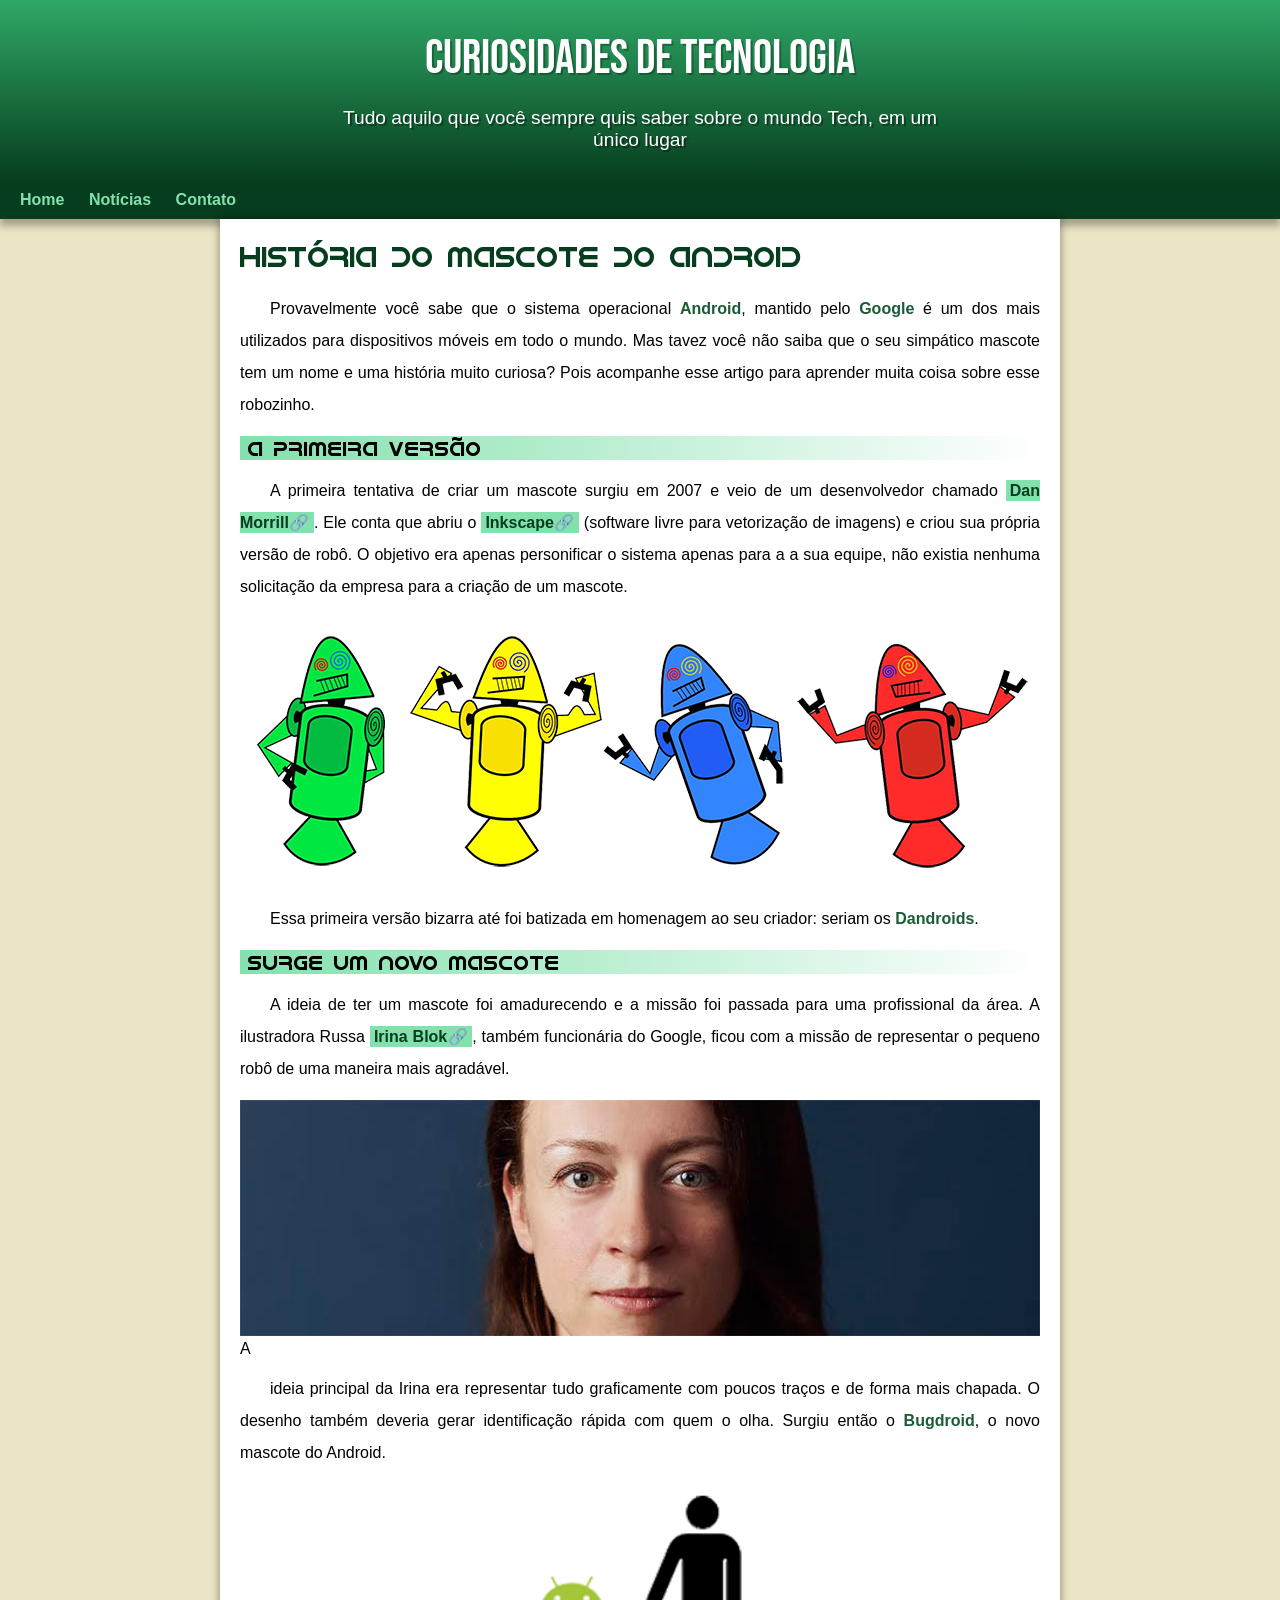
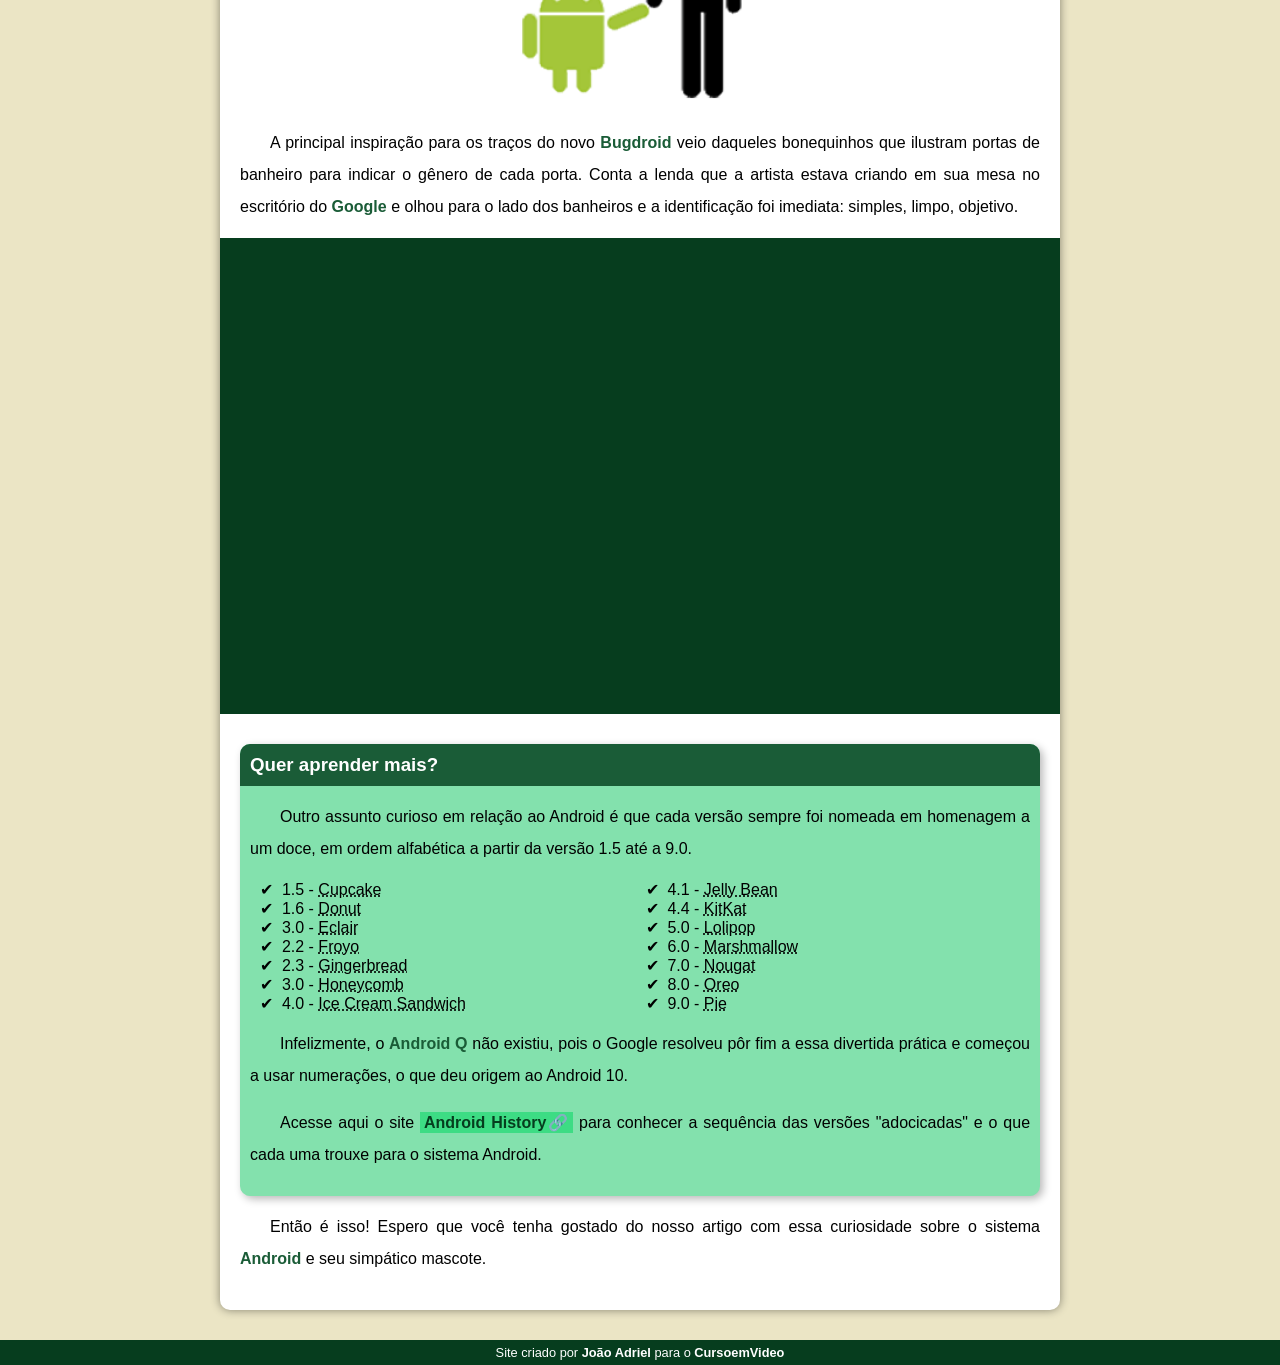
<file: index.html>
<!DOCTYPE html>
<html lang="pt-br">
<head>
    <meta charset="UTF-8">
    <meta name="viewport" content="width=device-width, initial-scale=1.0">
    <title>Como surgiu o mascote do android</title>
    <link rel="shortcut icon" href="imagens/favicon.ico" type="image/x-icon">
    <link rel="stylesheet" href="estilo/style.css">
</head>
<body>  
    <header>
        <h1>Curiosidades de Tecnologia</h1>
        <p>Tudo aquilo que você sempre quis saber sobre o mundo Tech, em um <br> único lugar</p>
    </header>
    <nav>
        <a href="#">Home</a> 
        <a href="#">Notícias</a>       
        <a href="#">Contato</a>
    </nav>

    <main>
        <article>
            <h1>História do Mascote do Android</h1>

            <p>Provavelmente você sabe que o sistema operacional <strong>Android</strong>, mantido pelo <strong>Google</strong> é um dos mais utilizados para dispositivos móveis em todo o mundo. Mas tavez você não saiba que o seu simpático mascote tem um nome e uma história muito curiosa? Pois acompanhe esse artigo para aprender muita coisa sobre esse robozinho.</p>

            <h2>A primeira versão</h2>

            <p>A primeira tentativa de criar um mascote surgiu em 2007 e veio de um desenvolvedor chamado <a href="https://androidcommunity.com/dan-morrill-shows-us-the-android-mascot-that-almost-was-20130103/" target="_blank" class="externo">Dan Morrill</a>. Ele conta que abriu o <a href="https://inkscape.org/about/" target="_blank" class="externo">Inkscape</a> (software livre para vetorização de imagens) e criou sua própria versão de robô. O objetivo era apenas personificar o sistema apenas para a a sua equipe, não existia nenhuma solicitação da empresa para a criação de um mascote.</p>

            <picture>
                <source media="(max-width: 600px)" srcset="imagens/dan-droids-pq.png">
                <img src="imagens/dan-droids.png" alt="">
            </picture>

            <p>Essa primeira versão bizarra até foi batizada em homenagem ao seu criador: seriam os <strong>Dandroids</strong>.</p>

            <h2>Surge um novo mascote</h2>

            <p>A ideia de ter um mascote foi amadurecendo e a missão foi passada para uma profissional da área. A ilustradora Russa <a href="https://www.irinablok.com/android" target="_blank" class="externo">Irina Blok</a>, também funcionária do Google, ficou com a missão de representar o pequeno robô de uma maneira mais agradável.</p>

            <picture>
                <source media="(max-width: 600px)" srcset="imagens/irina-blok-pq.jpg">
                <img src="imagens/irina-blok.jpg" alt="Foto da Irina Blok, criadora do Bugdroid">
            </picture>

            A<p> ideia principal da Irina era representar tudo graficamente com poucos traços e de forma mais chapada. O desenho também deveria gerar identificação rápida com quem o olha. Surgiu então o <strong>Bugdroid</strong>, o novo mascote do Android.</p>

            <img src="imagens/bugdroid.png" alt="Bugdroid" class="pequena">

            <p>A principal inspiração para os traços do novo <strong>Bugdroid</strong> veio daqueles bonequinhos que ilustram portas de banheiro para indicar o gênero de cada porta. Conta a lenda que a artista estava criando em sua mesa no escritório do <strong>Google</strong> e olhou para o lado dos banheiros e a identificação foi imediata: simples, limpo, objetivo.</p>

            <div class="video"><iframe width="560" height="315" src="https://www.youtube.com/embed/l2UDgpLz20M?si=3kg9QI8z6dsSteAL" title="YouTube video player" frameborder="0" allow="accelerometer; autoplay; clipboard-write; encrypted-media; gyroscope; picture-in-picture; web-share" referrerpolicy="strict-origin-when-cross-origin" allowfullscreen></iframe></div>
            
            <aside>
                <h3>Quer aprender mais?</h3>
                <p>Outro assunto curioso em relação ao Android é que cada versão sempre foi nomeada em homenagem a um doce, em ordem alfabética a partir da versão 1.5 até a 9.0.</p>
                <ul>
                    <li>1.5 - <abbr title="Bolo de copo">Cupcake</abbr></li>
                    <li>1.6 - <abbr title="Rosquinha">Donut</abbr></li>
                    <li>3.0 - <abbr title="Bomba de chocolate">Eclair</abbr></li>
                    <li>2.2 - <abbr title="Iorgute congelado">Froyo</abbr></li>
                    <li>2.3 - <abbr title="Biscoite de gengibre">Gingerbread</abbr></li>
                    <li>3.0 - <abbr title="Favo de mel">Honeycomb</abbr></li>
                    <li>4.0 - <abbr title="Sanduíche de sorvete">Ice Cream Sandwich</abbr></li>
                    <li>4.1 - <abbr title="Jujuba">Jelly Bean</abbr></li>
                    <li>4.4 - <abbr title="KitKat">KitKat</abbr></li>
                    <li>5.0 - <abbr title="Pirulito">Lolipop</abbr></li>
                    <li>6.0 - <abbr title="Marshmallow">Marshmallow</abbr></li>
                    <li>7.0 - <abbr title="Torrone">Nougat</abbr></li>
                    <li>8.0 - <abbr title="Oreo">Oreo</abbr></li>
                    <li>9.0 - <abbr title="Torta">Pie</abbr></li>
                </ul>
                
                    <p>Infelizmente, o <strong>Android Q</strong> não existiu, pois o Google resolveu pôr fim a essa divertida prática e começou a usar numerações, o que deu origem ao Android 10.</p>
                    <p>Acesse aqui o site <a href="https://www.android.com/why-android/" target="_blank" class="externo">Android History</a> para conhecer a sequência das versões "adocicadas" e o que cada uma trouxe para o sistema Android.</p>
                
            </aside>
            

            <p>Então é isso! Espero que você tenha gostado do nosso artigo com essa curiosidade sobre o sistema <strong>Android</strong> e seu simpático mascote.</p>
        </article>
    </main>

    <footer>
        <p>Site criado por <a href="https://gustavoguanabara.github.io/" target="_blank">João Adriel</a> para o <a href="https://www.youtube.com/cursoemvideo" target="_blank">CursoemVideo</a></p>
    </footer>
</body>
</html>
</file>
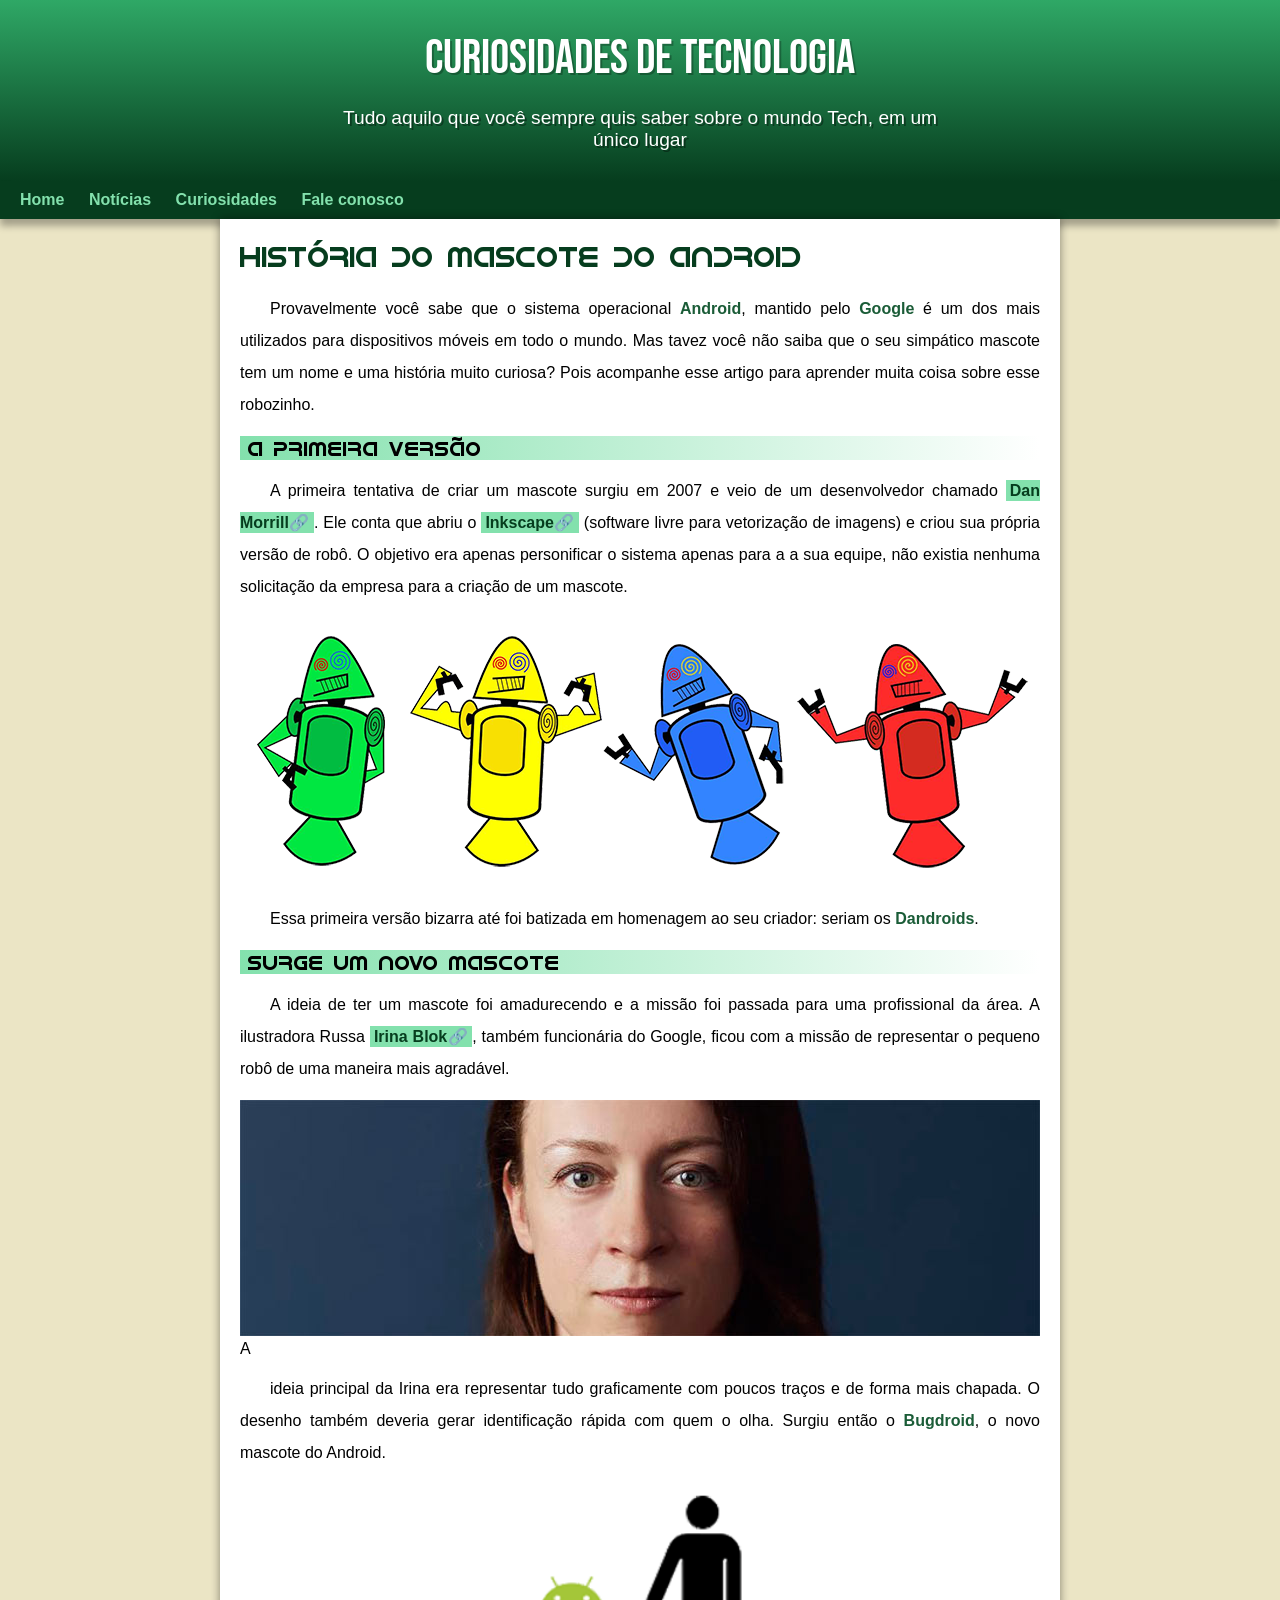
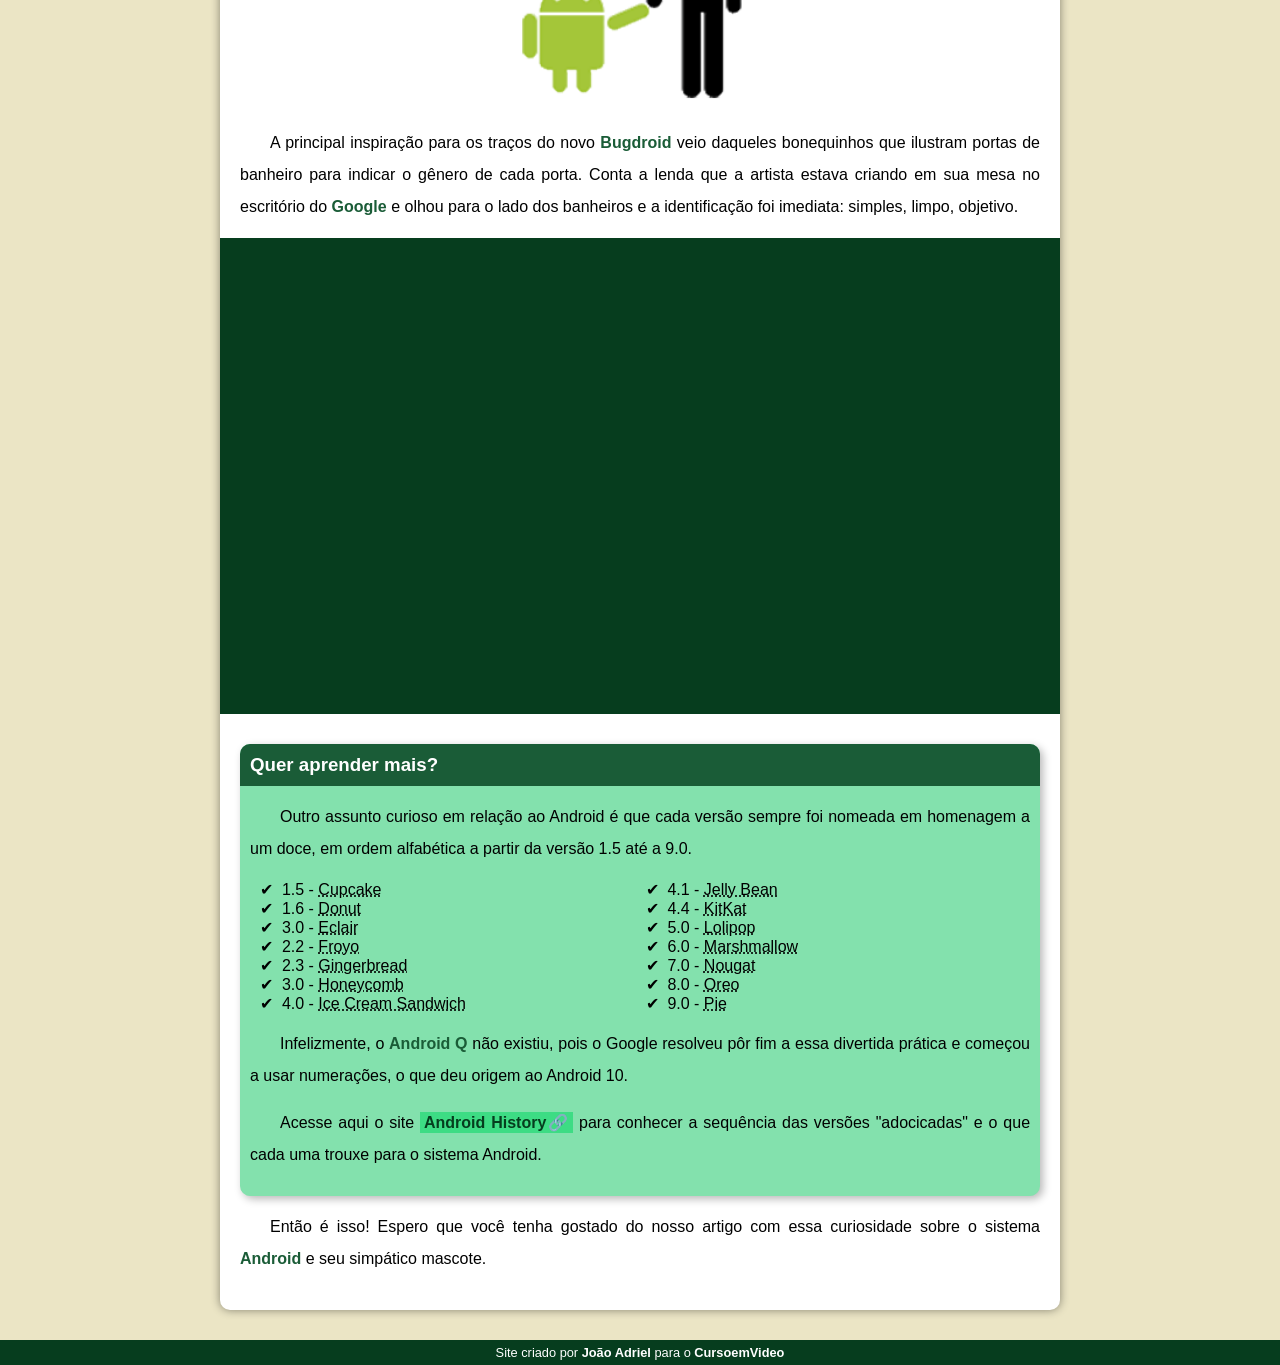
<file: index.html.html>
<!DOCTYPE html>
<html lang="pt-br">
<head>
    <meta charset="UTF-8">
    <meta name="viewport" content="width=device-width, initial-scale=1.0">
    <title>Como surgiu o mascote do android</title>
    <link rel="shortcut icon" href="imagens/favicon.ico" type="image/x-icon">
    <link rel="stylesheet" href="estilo/style.css">
</head>
<body>  
    <header>
        <h1>Curiosidades de Tecnologia</h1>
        <p>Tudo aquilo que você sempre quis saber sobre o mundo Tech, em um <br> único lugar</p>
    </header>
    <nav>
        <a href="#">Home</a> 
        <a href="#">Notícias</a>  
        <a href="#">Curiosidades</a>     
        <a href="#">Fale conosco</a>
    </nav>

    <main>
        <article>
            <h1>História do Mascote do Android</h1>

            <p>Provavelmente você sabe que o sistema operacional <strong>Android</strong>, mantido pelo <strong>Google</strong> é um dos mais utilizados para dispositivos móveis em todo o mundo. Mas tavez você não saiba que o seu simpático mascote tem um nome e uma história muito curiosa? Pois acompanhe esse artigo para aprender muita coisa sobre esse robozinho.</p>

            <h2>A primeira versão</h2>

            <p>A primeira tentativa de criar um mascote surgiu em 2007 e veio de um desenvolvedor chamado <a href="https://androidcommunity.com/dan-morrill-shows-us-the-android-mascot-that-almost-was-20130103/" target="_blank" class="externo">Dan Morrill</a>. Ele conta que abriu o <a href="https://inkscape.org/about/" target="_blank" class="externo">Inkscape</a> (software livre para vetorização de imagens) e criou sua própria versão de robô. O objetivo era apenas personificar o sistema apenas para a a sua equipe, não existia nenhuma solicitação da empresa para a criação de um mascote.</p>

            <picture>
                <source media="(max-width: 600px)" srcset="imagens/dan-droids-pq.png">
                <img src="imagens/dan-droids.png" alt="">
            </picture>

            <p>Essa primeira versão bizarra até foi batizada em homenagem ao seu criador: seriam os <strong>Dandroids</strong>.</p>

            <h2>Surge um novo mascote</h2>

            <p>A ideia de ter um mascote foi amadurecendo e a missão foi passada para uma profissional da área. A ilustradora Russa <a href="https://www.irinablok.com/android" target="_blank" class="externo">Irina Blok</a>, também funcionária do Google, ficou com a missão de representar o pequeno robô de uma maneira mais agradável.</p>

            <picture>
                <source media="(max-width: 600px)" srcset="imagens/irina-blok-pq.jpg">
                <img src="imagens/irina-blok.jpg" alt="Foto da Irina Blok, criadora do Bugdroid">
            </picture>

            A<p> ideia principal da Irina era representar tudo graficamente com poucos traços e de forma mais chapada. O desenho também deveria gerar identificação rápida com quem o olha. Surgiu então o <strong>Bugdroid</strong>, o novo mascote do Android.</p>

            <img src="imagens/bugdroid.png" alt="Bugdroid" class="pequena">

            <p>A principal inspiração para os traços do novo <strong>Bugdroid</strong> veio daqueles bonequinhos que ilustram portas de banheiro para indicar o gênero de cada porta. Conta a lenda que a artista estava criando em sua mesa no escritório do <strong>Google</strong> e olhou para o lado dos banheiros e a identificação foi imediata: simples, limpo, objetivo.</p>

            <div class="video"><iframe width="560" height="315" src="https://www.youtube.com/embed/l2UDgpLz20M?si=3kg9QI8z6dsSteAL" title="YouTube video player" frameborder="0" allow="accelerometer; autoplay; clipboard-write; encrypted-media; gyroscope; picture-in-picture; web-share" referrerpolicy="strict-origin-when-cross-origin" allowfullscreen></iframe></div>
            
            <aside>
                <h3>Quer aprender mais?</h3>
                <p>Outro assunto curioso em relação ao Android é que cada versão sempre foi nomeada em homenagem a um doce, em ordem alfabética a partir da versão 1.5 até a 9.0.</p>
                <ul>
                    <li>1.5 - <abbr title="Bolo de copo">Cupcake</abbr></li>
                    <li>1.6 - <abbr title="Rosquinha">Donut</abbr></li>
                    <li>3.0 - <abbr title="Bomba de chocolate">Eclair</abbr></li>
                    <li>2.2 - <abbr title="Iorgute congelado">Froyo</abbr></li>
                    <li>2.3 - <abbr title="Biscoite de gengibre">Gingerbread</abbr></li>
                    <li>3.0 - <abbr title="Favo de mel">Honeycomb</abbr></li>
                    <li>4.0 - <abbr title="Sanduíche de sorvete">Ice Cream Sandwich</abbr></li>
                    <li>4.1 - <abbr title="Jujuba">Jelly Bean</abbr></li>
                    <li>4.4 - <abbr title="KitKat">KitKat</abbr></li>
                    <li>5.0 - <abbr title="Pirulito">Lolipop</abbr></li>
                    <li>6.0 - <abbr title="Marshmallow">Marshmallow</abbr></li>
                    <li>7.0 - <abbr title="Torrone">Nougat</abbr></li>
                    <li>8.0 - <abbr title="Oreo">Oreo</abbr></li>
                    <li>9.0 - <abbr title="Torta">Pie</abbr></li>
                </ul>
                
                    <p>Infelizmente, o <strong>Android Q</strong> não existiu, pois o Google resolveu pôr fim a essa divertida prática e começou a usar numerações, o que deu origem ao Android 10.</p>
                    <p>Acesse aqui o site <a href="https://www.android.com/why-android/" target="_blank" class="externo">Android History</a> para conhecer a sequência das versões "adocicadas" e o que cada uma trouxe para o sistema Android.</p>
                
            </aside>
            

            <p>Então é isso! Espero que você tenha gostado do nosso artigo com essa curiosidade sobre o sistema <strong>Android</strong> e seu simpático mascote.</p>
        </article>
    </main>

    <footer>
        <p>Site criado por <a href="https://gustavoguanabara.github.io/" target="_blank">João Adriel</a> para o <a href="https://www.youtube.com/cursoemvideo" target="_blank">CursoemVideo</a></p>
    </footer>
</body>
</html>
</file>
<file: estilo/style.css>
@charset "UTF-8";

@import url('https://fonts.googleapis.com/css2?family=Bebas+Neue&family=Kaushan+Script&family=Work+Sans:ital,wght@0,100..900;1,100..900&display=swap');

@font-face{
    font-family: 'android';
    src: url('../fontes/idroid.otf') format('opentype');
    font-weight: normal;
}

:root {
    --cor0:#ebe5c5;
    --cor1:#83e1ad;
    --cor2:#3ddc84;
    --cor3:#2fa866;
    --cor4:#1a5c37;
    --cor5:#063d1e;

    --font-padrao: arial, verdana, helvetica, sans-serif;
    --font-destaque: 'bebas neue', cursive;
    --font-android: 'android', cursive;
}

* {
    margin: 0px;
    padding: 0px;
}

a.externo::after {
    content: '\1F517';
}

body{
    background-color: var(--cor0);
    font-family: var(--font-padrao);
}

header{
    background-image: linear-gradient(to bottom, var(--cor3), var(--cor5));
    color: white;
    height: auto;
    text-align: center;
}

header > h1{
    text-align: center;
    font-family: var(--font-destaque); 
    padding: 30px 0px 20px 0px;
    font-size: 3em;
    font-weight: normal;
    text-shadow: 2px 2px 0px rgba(0, 0, 0, 0.264);
}   

header > p{
    padding: 0px 0px 20px 0px;
    font-family: var(--font-padrao);
    font-size: 1.2em;
    max-width: 600px;
    text-shadow: 2px 2px 0px rgba(0, 0, 0, 0.371);
    padding: 0px 10px 30px 10px;
    margin: auto;
}

nav{
    background-color: var(--cor5);
    padding: 10px;
    box-shadow: 0px 7px 7px rgba(0, 0, 0, 0.303);
}

nav > a{
    text-decoration: none;
    color: var(--cor1);
    padding: 10px;
    border-radius: 5px;
    font-weight: bold;
    transition-duration: .40s;
}

nav > a:hover{
    background-color: var(--cor3);
    color: var(--cor5);
}

main{
    background-color: white;
    min-width: 320px;
    max-width: 800px;
    margin: auto;
    margin-bottom: 30px;
    padding: 20px;
    box-shadow: 0px 0px 10px rgba(0, 0, 0, 0.438);
    border-radius: 0px 0px 10px 10px;
}

main h1{
    font-family: var(--font-android);
    font-size: 1.8em;
    font-weight: normal;
    color: var(--cor5);
    margin: 0px 0px 20px 0px;
}

main h2{
    background-image: linear-gradient(to right, var(--cor1), white);
    font-family: var(--font-android);
    font-size: 1.3em;
    font-weight: normal;
    text-indent: 8px;
}

main p{
    font-family: var(--font-padrao);
    margin: 15px 0px;
    text-align: justify;
    text-indent: 30px;
    font-size: 1em;
    line-height: 2em;
}

main strong{
    color: var(--cor4);
    font-weight: bold;
}

main a{
    background-color: var(--cor1);
    text-decoration: none;
    font-weight: bold;
    color: var(--cor5);
    padding: 2px 4px;
}

main a:hover{
    text-decoration: underline;
    color: var(--cor4);
}

main img{
    width: 100%;
}

main img.pequena{
    max-width: 350px;
    display: block;
    margin: auto;
}

main div.video{
    background-color: var(--cor5);
    margin: 0px -20px 30px -20px;
    padding: 20px;
    padding-bottom: 57%;
    position: relative;
}

div.video > iframe{
    position: absolute;
    top: 5%;
    left: 5%;
    width: 90%;
    height: 90%;
}

main aside {
    background-color: var(--cor1);
    border-radius: 10px;
    padding: 10px;
    box-shadow: 3px 3px 8px rgba(0, 0, 0, 0.284);
}

main aside > h3{
    color: white;
    background-color: var(--cor4);
    margin: -10px -10px 0px -10px;
    padding: 10px;
    border-radius: 10px 10px 0px 0px;
}

main aside ul{
    list-style-type: '\2714\00A0\00A0';
    margin: 15px 15px 5px 10px ;
    list-style-position: inside;
    columns: 2;
}

main aside a{
    background-color: var(--cor2);
}

footer{
    background-color: var(--cor5);
    color: white;
    text-align: center;
    font-size: 0.8em;
    padding: 5px;
    
}

footer a{
    color: white;
    text-decoration: none;
    font-weight: bolder;
}

footer a:hover{
    text-decoration: underline;
    color: var(--cor1);
}
</file>
